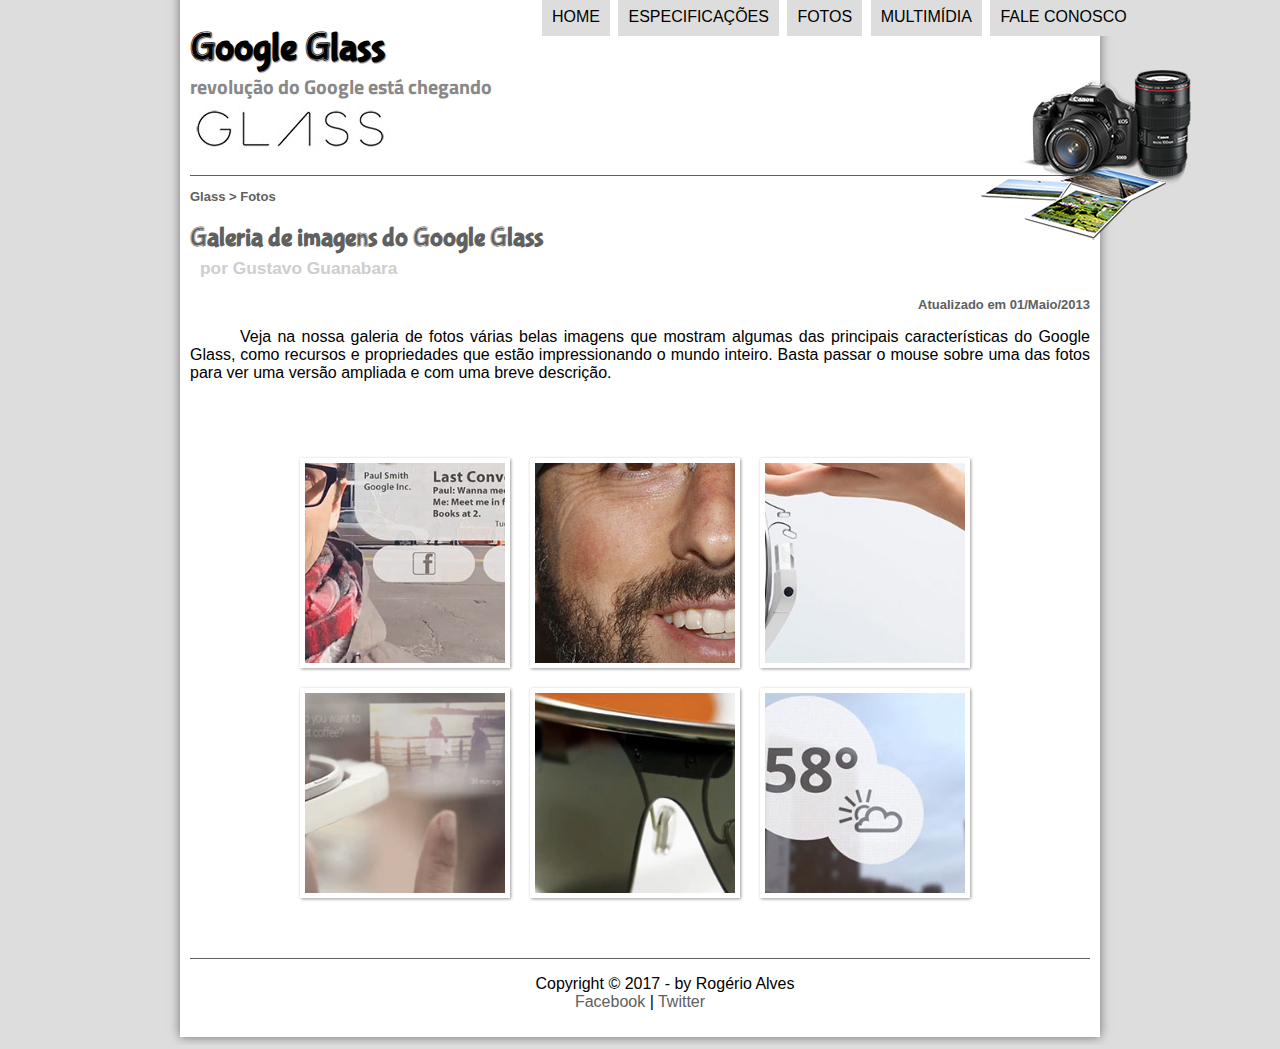
<file: fotos.html>
<!DOCTYPE html>
<html lang ="pt-br">
<head>
	<meta charset = " UTF-8"/>
	<title>Tudo sobre Google Glass </title>
	<link rel="stylesheet"  href="_css/estilo.css"/>
	<link rel="stylesheet"  href="_css/fotos.css"/>
	
			
</head>
<script>
	language="javascript"
	src="_javascript/funcoes.js"
</script>
<body>
<div id = "interface">

<header id ="cabecalho">
<hgroup>
<h1>Google Glass</h1>
<h2> revolução do Google está chegando </h2>
</hgroup>
<img id ="icone" src="_imagens/fotos.png">
	<nav id="menu">
<h1>Menu Principal</h1>
<ul type = 'disc'>
<li onmouseover="mudaFoto('_imagens/home.png')" onmouseout="mudaFoto('_imagens/fotos.png.png')"><a href="index.html">Home</a></li>
<li onmouseover="mudaFoto('_imagens/especificacoes.png')" onmouseout="mudaFoto('_imagens/fotos.png.png')"><a href="specs.html">Especificações</a></li>
<li onmouseover="mudaFoto('_imagens/fotos.png')" onmouseout="mudaFoto('_imagens/fotos.png.png')"><a href="fotos.html">Fotos</a></li>
<li onmouseover="mudaFoto('_imagens/multimidia.png')" onmouseout="mudaFoto('_imagens/fotos.png.png')"><a href="multimidia.html">Multimídia</a></li>
<li onmouseover="mudaFoto('_imagens/contato.png')" onmouseout="mudaFoto('_imagens/fotos.png.png')"><a href="fale-conosco.html">Fale conosco</a></li>
</ul>
</nav>

</header>
<section id="corpo-full">
<article id="noticia-principal">
	<header id="cabecalho-artigo">
<hgroup>
<h3>Glass > Fotos</h3>
<h1>Galeria de imagens do Google Glass</h1>
<h2>por Gustavo Guanabara</h2>
<h3 class="direita">Atualizado em 01/Maio/2013</h3>
</hgroup>
</header>
<p>Veja na nossa galeria de fotos várias belas imagens que mostram algumas das principais características do Google Glass, como recursos e propriedades que estão impressionando o mundo inteiro. Basta passar o mouse sobre uma das fotos para ver uma versão ampliada e com uma breve descrição.</p>
<ul id="album-fotos">
	<li id="foto01"><span>Agenda e lembretes</li></span>
	<li id="foto02"><span>Sergey Brin usando o Glass</li></span>
	<li id="foto03"><span>Leve e compacto</li></span>
	<li id="foto04"><span>Sensação de uma tela de 50"</li></span>
	<li id="foto05"><span>Vários tipos de lente</<link rel="stylesheet"  href="_css/estilo.css"/>li></span>
	<li id="foto06"><span>Informações importantes</li></span>
</ul>

<footer id="rodape">
<p>Copyright &copy  2017 - by Rogério Alves<br/>
<a href="https://pt-br.facebook.com" target="blank">Facebook</a> | 
<a href="https://twitter.com/login?lang=pt" target="blank">Twitter</a></p>
</footer>
</body>
</div>
</html>
</file>
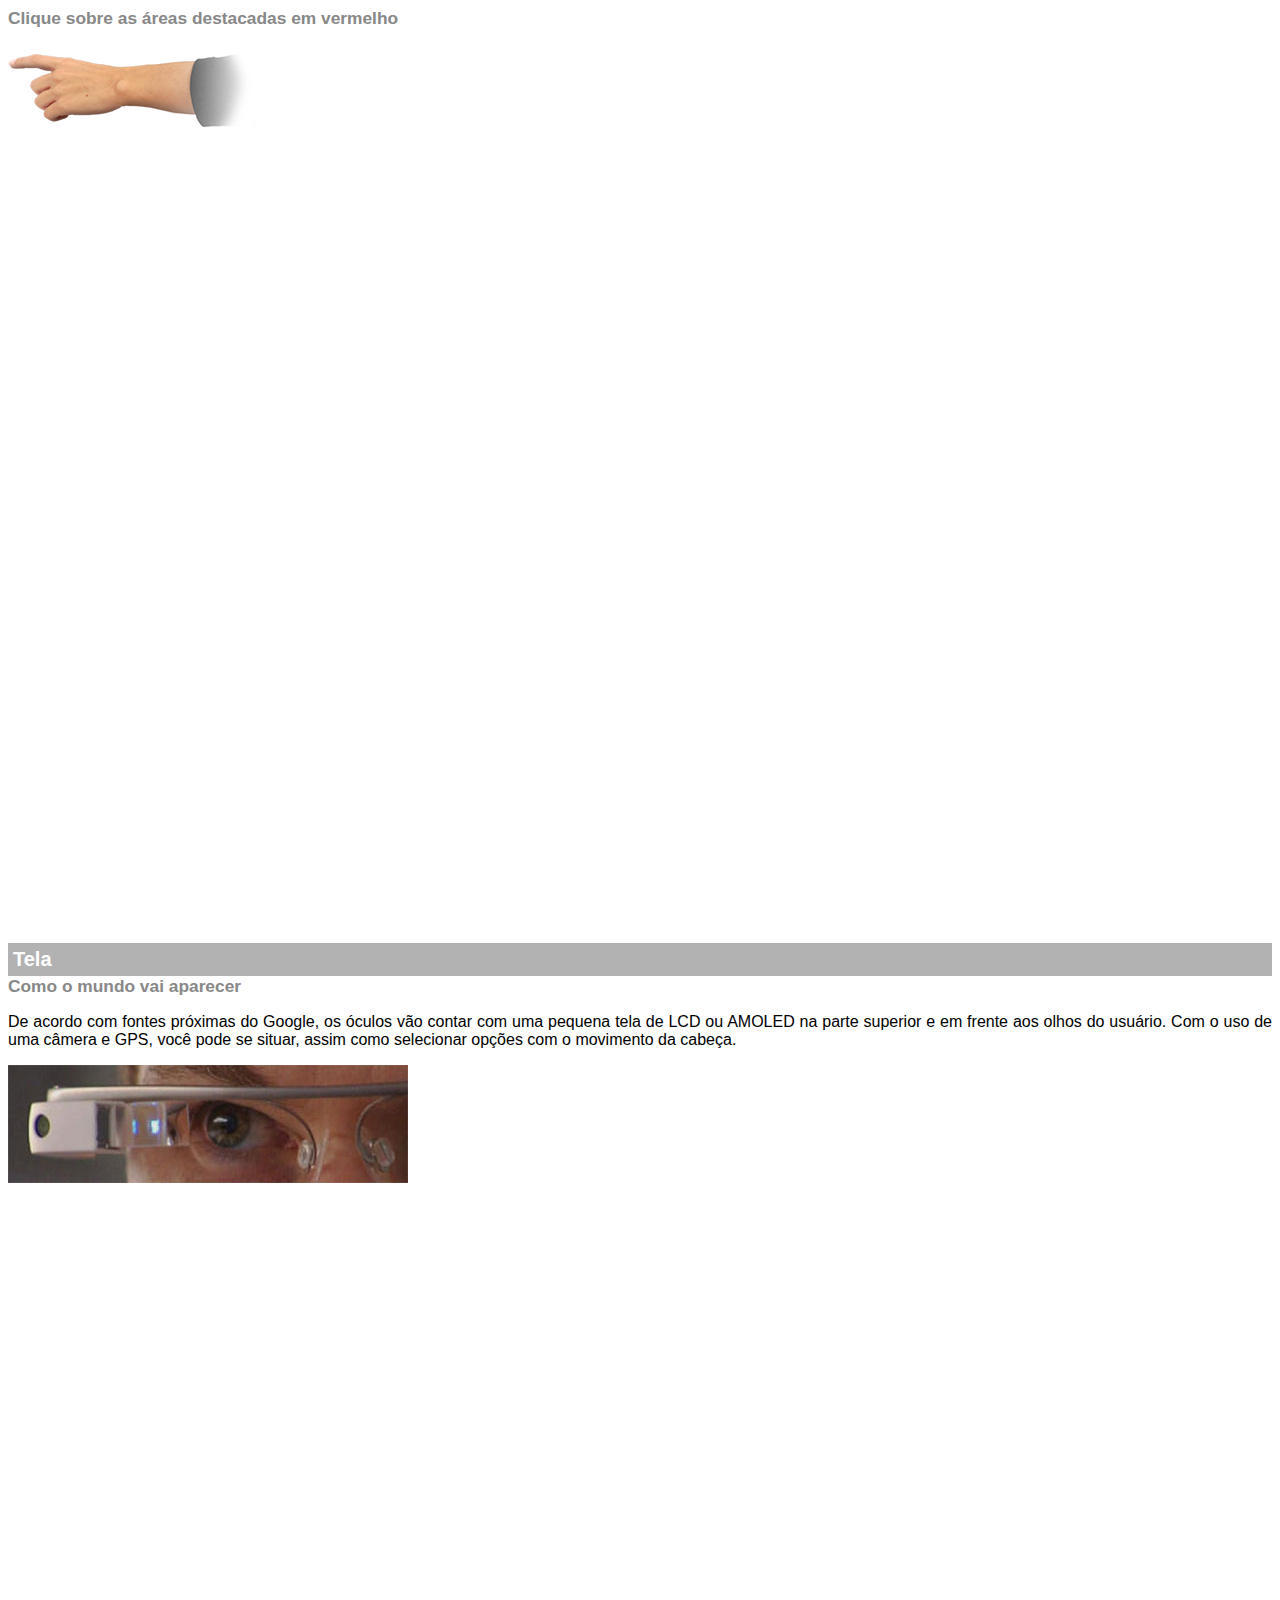
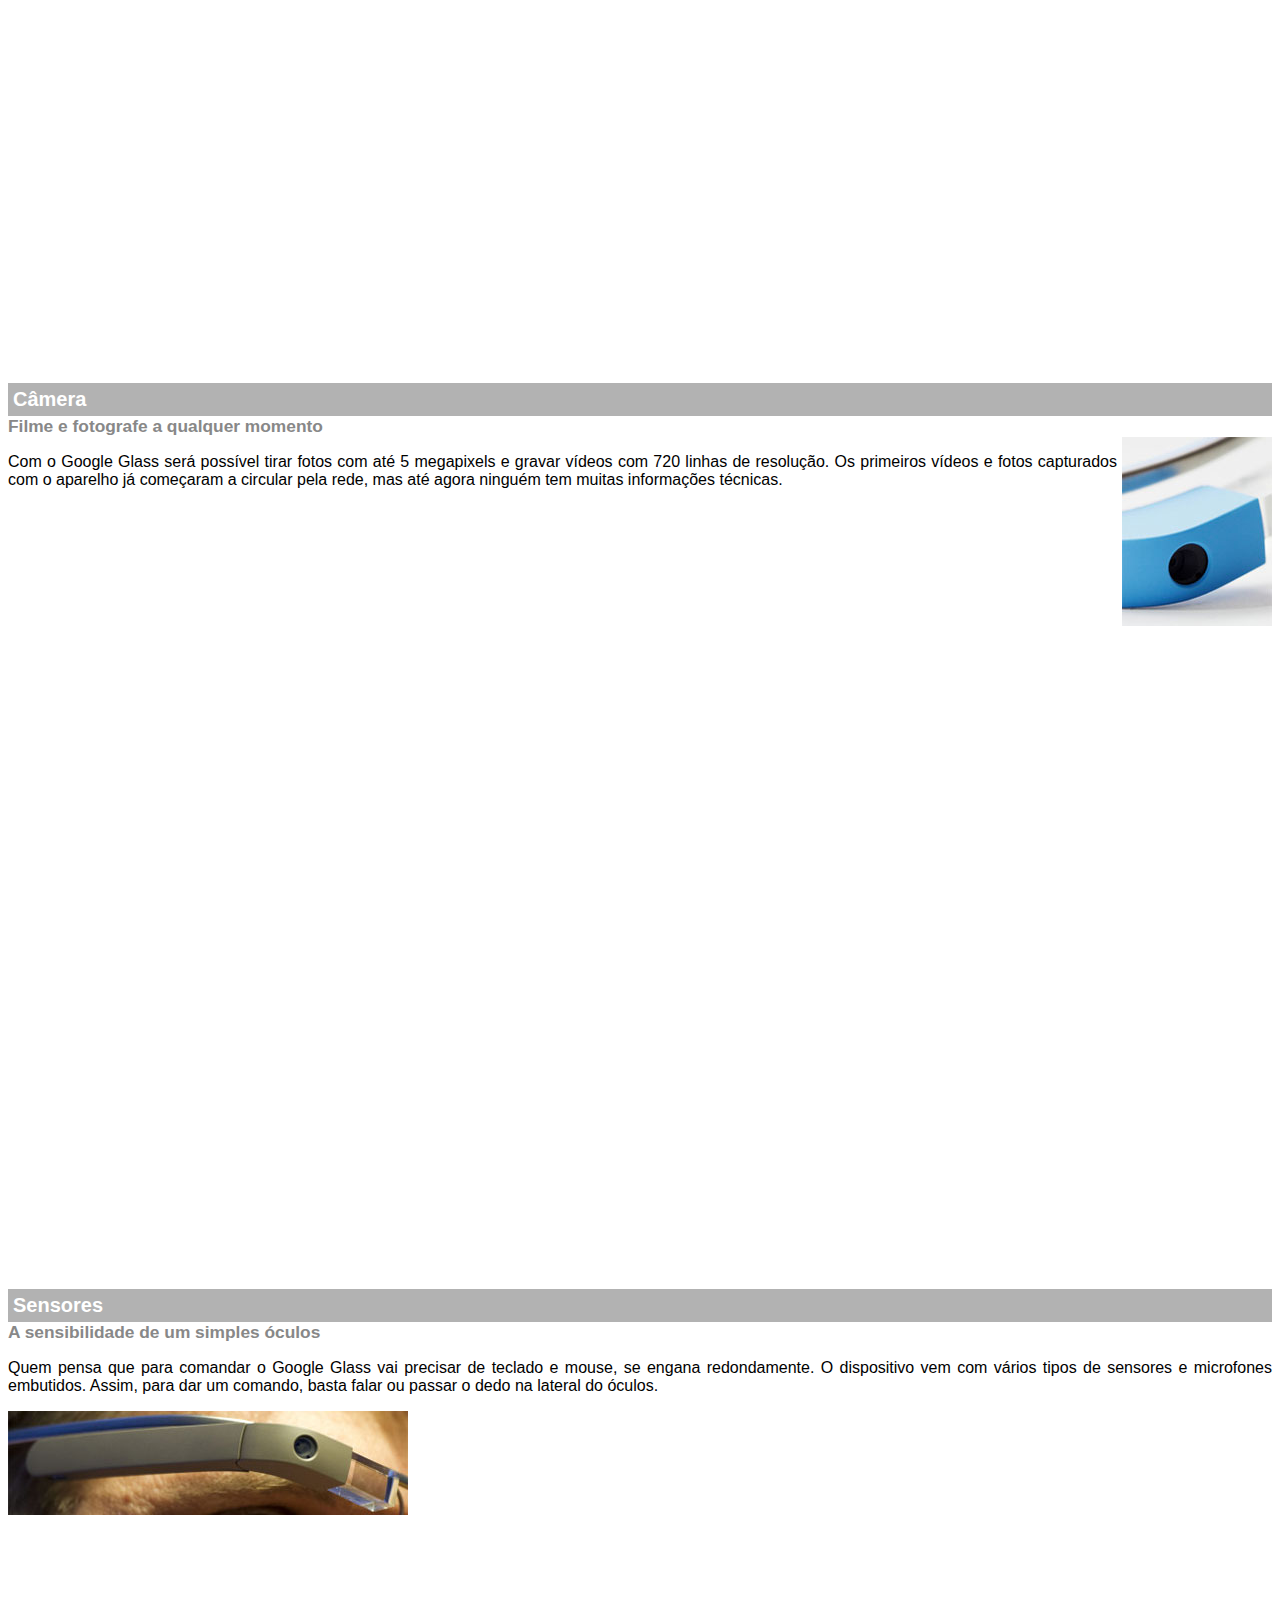
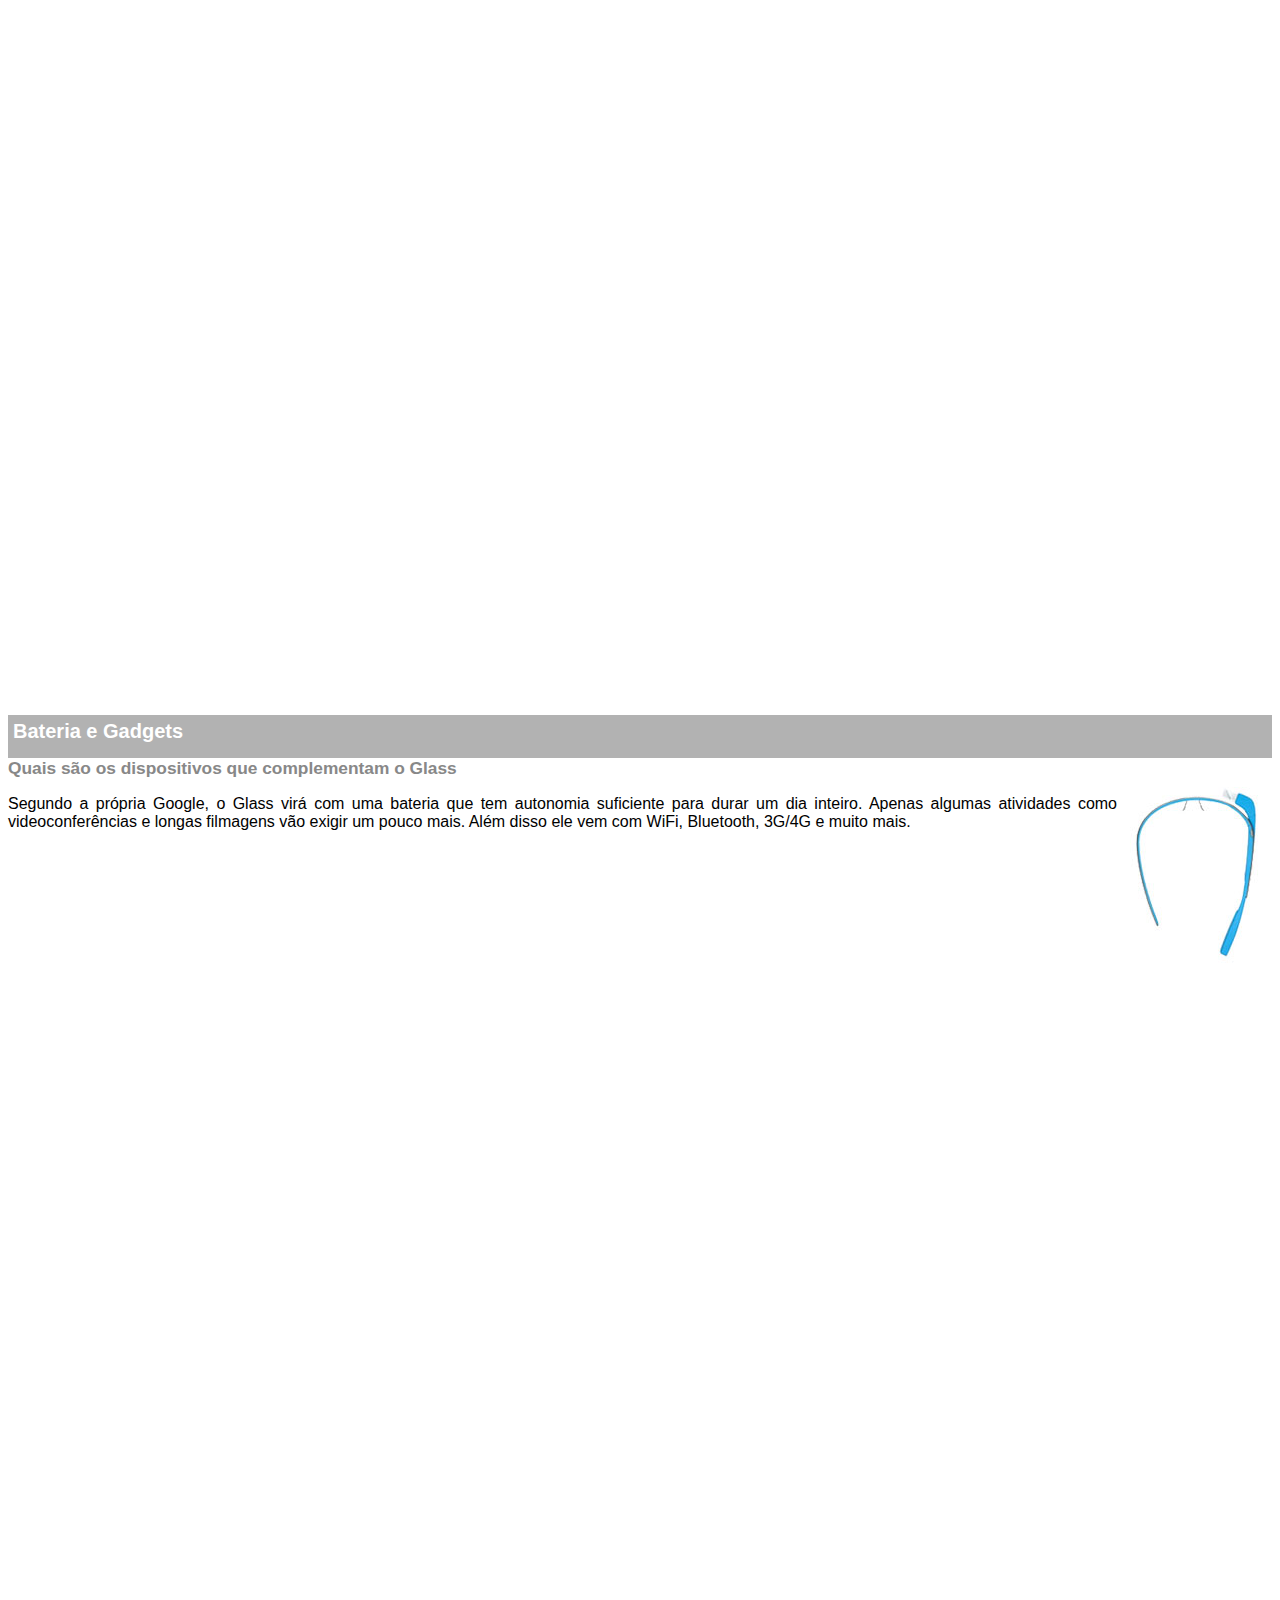
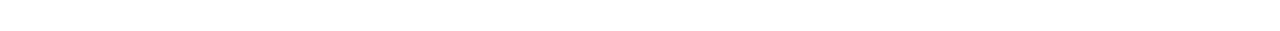
<file: google-glass.html>
<!DOCTYOE html>

<html>
<head>
	<meta charset="utf-8"/>
	<title>Informação sobre Google</title>
	<style>
	body{
		font-family: Arial;
		font-size: 10 pt;
	}
	p {
		text-align: justify;
		text-indent: 20 px;
	}
	article h1 {
		font-size: 15pt;
		color: #ffffff;
		background-color: rgba(0,0,0,.3);
		padding: 5px;
		margin: 0px ;
	}
	article h2 {
	font-size: 13pt;
	color: #888888;
	margin:0px;
	}
	article {
	margin-bottom: 800px;
	}
	img.img-dir {
	display: block;
	float: right;
	margin-left: 5px;
	}
	</style>
</head>
<body>

<article id="topo">
<header>
<h2>Clique sobre as áreas destacadas em vermelho</h2>
</header>
<img src="_imagens/mao.png" alt="Mão apontando para a esquerda"/></article>

<article id="tela">
<header>
<h1>Tela</h1>
<h2>Como o mundo vai aparecer</h2>
</header>
<p>De acordo com fontes próximas do Google, os óculos vão contar com uma pequena tela de LCD ou AMOLED na parte superior e em frente aos olhos do usuário. Com o uso de uma câmera e GPS, você pode se situar, assim como selecionar opções com o movimento da cabeça.</p>
<img src="_imagens/det-tela.jpg" alt="Tela do Google Glass"/> </article>

<article id="camera">
<header>
<h1>Câmera</h1>
<h2>Filme e fotografe a qualquer momento</h2>
</header>
<img src="_imagens/det-camera.jpg" class="img-dir" alt="Câmera do Google Glass"/>
<p>Com o Google Glass será possível tirar fotos com até 5 megapixels e gravar vídeos com 720 linhas de resolução. Os primeiros vídeos e fotos capturados com o aparelho já começaram a circular pela rede, mas até agora ninguém tem muitas informações técnicas.</p></article>

<article id="sensores">
<header>
<h1>Sensores</h1>
<h2>A sensibilidade de um simples óculos</h2>
</header>
<p>Quem pensa que para comandar o Google Glass vai precisar de teclado e mouse, se engana redondamente. O dispositivo vem com vários tipos de sensores e microfones embutidos. Assim, para dar um comando, basta falar ou passar o dedo na lateral do óculos.</p>
<img src="_imagens/det-touch.jpg" alt="Sensores do Google Glass"/>
</article>

<article id="Gadgets">
<header>
<h1>Bateria e Gadgets<h1>
<h2>Quais são os dispositivos que complementam o Glass</h2>
</header>
<img src="_imagens/det-bateria.jpg" class="img-dir" alt="Bateria e Gadgets do Google Glass"/>
<p>Segundo a própria Google, o Glass virá com uma bateria que tem autonomia suficiente para durar um dia inteiro. Apenas algumas atividades como videoconferências e longas filmagens vão exigir um pouco mais. Além disso ele vem com WiFi, Bluetooth, 3G/4G e muito mais.</p></article>
</body>
</html>
</file>
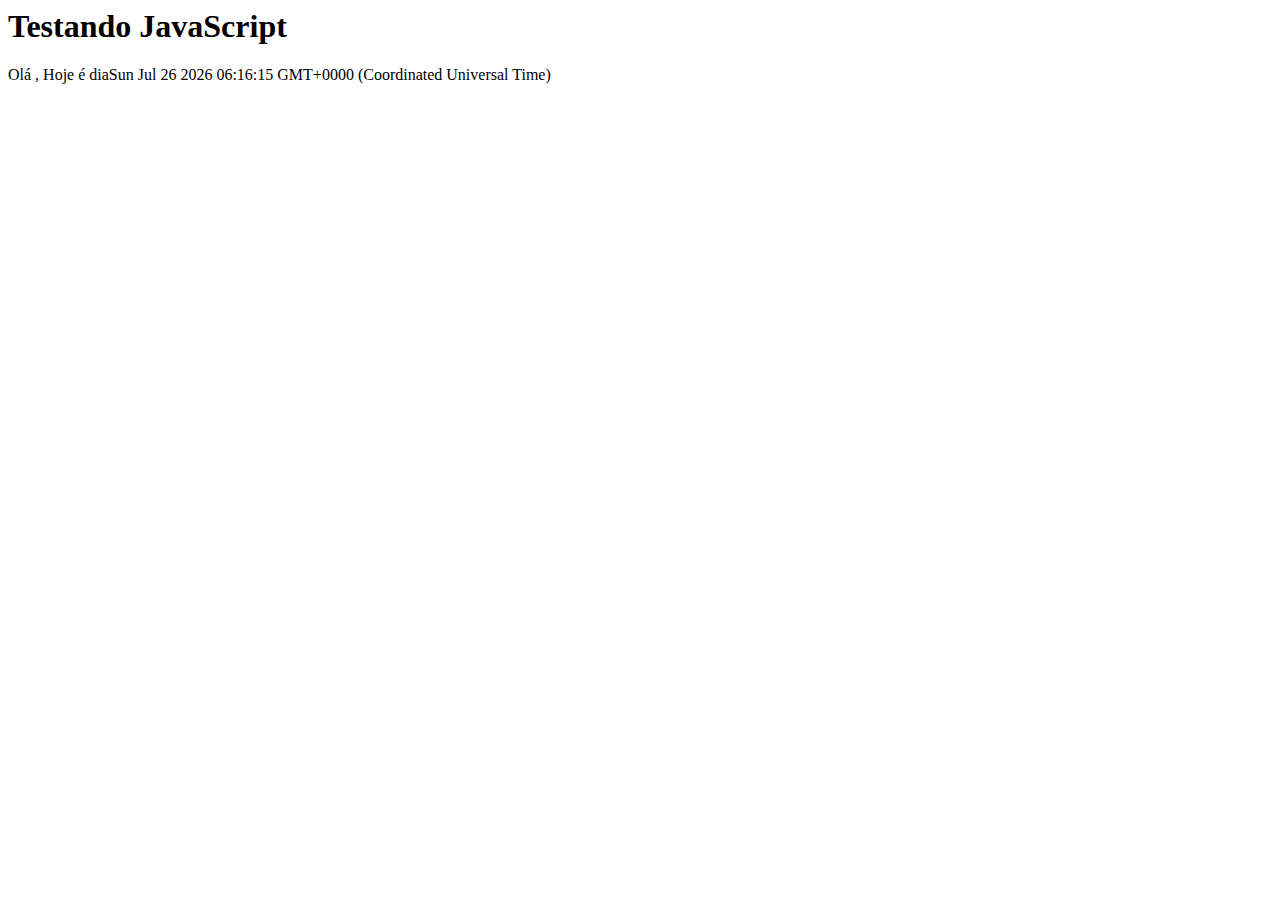
<file: new 1.html>
<!DCTYPE HTML>
<HTML>
<head>
	<title>Teste JavaScript</title>
	<meta charset="utf-8"/>
</head>
<body>
<h1>Testando JavaScript</h1>

<script>
	
	document.write("Olá , Hoje é dia"+ Date());
</script>
</body>
</html>
</file>
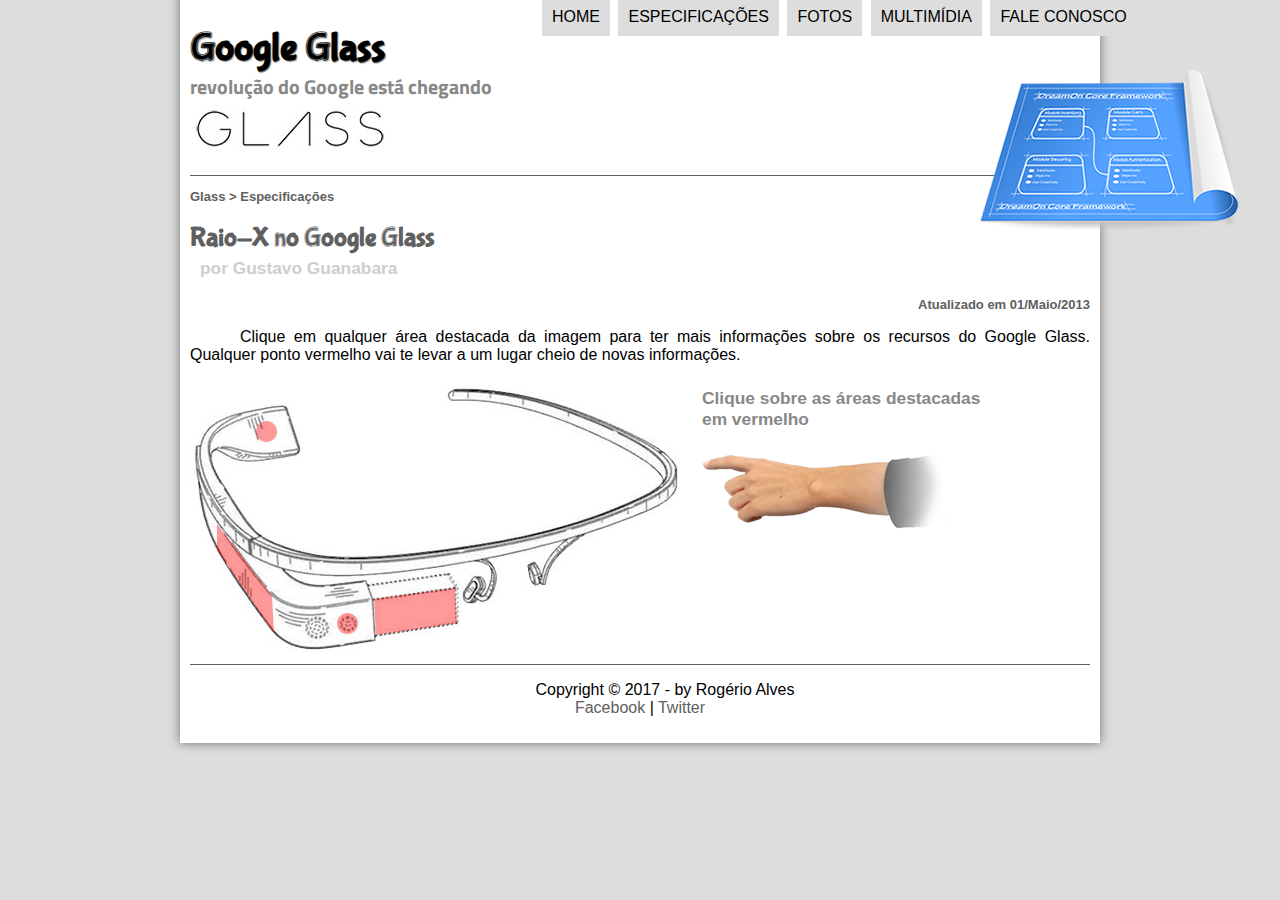
<file: specs.html>
<!DOCTYPE html>
<html lang ="pt-br">
<head>
	<meta charset = " UTF-8"/>
	<title>Tudo sobre Google Glass </title>
	<link rel="stylesheet"  href="_css/estilo.css"/>
	<link rel="stylesheet" href="_css/specs.css"/>
	
			
</head>
<script>
	language="javascript"
	src="_javascript/funcoes.js"
</script>
<body>
<div id = "interface">

<header id ="cabecalho">
<hgroup>
<h1>Google Glass</h1>
<h2> revolução do Google está chegando </h2>
</hgroup>
<img id ="icone" src="_imagens/especificacoes.png">
	<nav id="menu">
<h1>Menu Principal</h1>
<ul type = 'disc'>
<li onmouseover="mudaFoto('_imagens/home.png')" onmouseout="mudaFoto('_imagens/glass-oculos-preto-peq.png')"><a href="index.html">Home</a></li>
<li onmouseover="mudaFoto('_imagens/especificacoes.png')" onmouseout="mudaFoto('_imagens/glass-oculos-preto-peq.png')"><a href="specs.html">Especificações</a></li>
<li onmouseover="mudaFoto('_imagens/fotos.png')" onmouseout="mudaFoto('_imagens/glass-oculos-preto-peq.png')"><a href="fotos.html">Fotos</a></li>
<li onmouseover="mudaFoto('_imagens/multimidia.png')" onmouseout="mudaFoto('_imagens/glass-oculos-preto-peq.png')"><a href="multimidia.html">Multimídia</a></li>
<li onmouseover="mudaFoto('_imagens/contato.png')" onmouseout="mudaFoto('_imagens/glass-oculos-preto-peq.png')"><a href="fale-conosco.html">Fale conosco</a></li>
</ul>
</nav>

</header>

<section id="corpo-full">
<article id="noticia-principal">
	<header id="cabecalho-artigo">
<hgroup>
<h3>Glass > Especificações</h3>
<h1>Raio-X no Google Glass</h1>
<h2>por Gustavo Guanabara</h2>
<h3 class="direita">Atualizado em 01/Maio/2013</h3>
</hgroup>
</header>

<p>Clique em qualquer área destacada da imagem para ter mais informações sobre os recursos do Google Glass. Qualquer ponto vermelho vai te levar a um lugar cheio de novas informações.</p>
<section id="conteudo">
	<img src="_imagens/glass-esquema-marcado.jpg" usemap="#meumapa">
	<map name="meumapa">
		<area shape="rect" coords="179,202,270,260" href="google-glass.html#tela" target="janela"/>
		<area shape="circle" coords="158,243,12" href="google-glass.html#camera" target="janela"/>
		<area shape="circle" coords="73,52,12" href="google-glass.html#Gadgets" target="janela"/>
		<area shape="poly" coords="28,143,83,216,84,249,27,169" href="google-glass.html#sensores" target="janela"/>
	</map>
	<iframe src="google-glass.html" name="janela" id="frame-spec"   ></iframe>
</section>

</section>
</article>
<footer id="rodape">
<p>Copyright &copy  2017 - by Rogério Alves<br/>
<a href="https://pt-br.facebook.com" target="blank">Facebook</a> | 
<a href="https://twitter.com/login?lang=pt" target="blank">Twitter</a></p>
</footer>
</body>
</div>
</html>
</file>
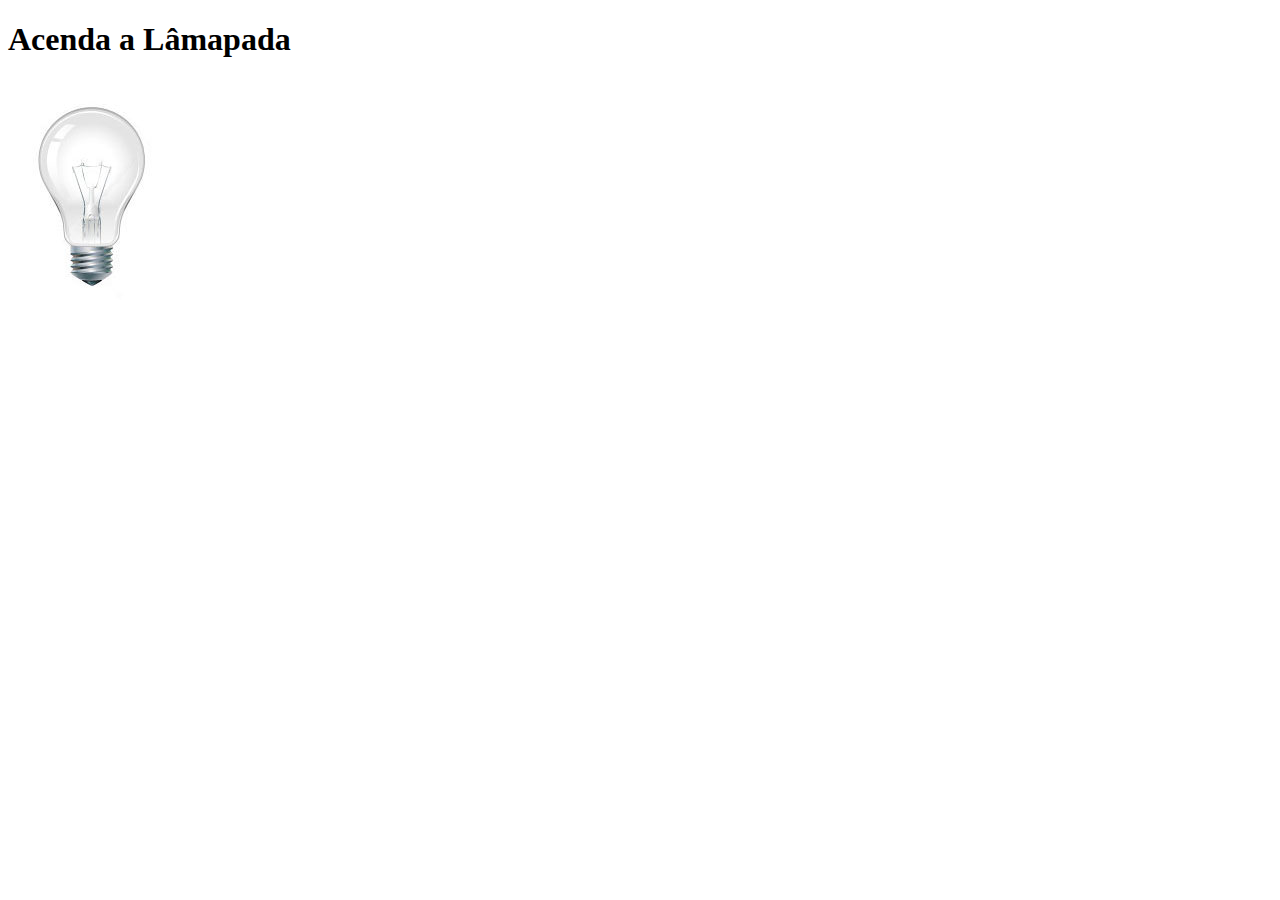
<file: Teste JavaScript.html>
<!DOCTYPE html>
<html>
<head>
	<title>Teste JavaScript</title>
	<meta charset="utf-8"/>
	<script>
		function acendeLampada() {
			//alert ("Lampada Acendeu");
		document.getElementById("Luz").src = "_imagens/lampada-acesa.jpg";		
		}
		function apagaLampada() { 
		document.getElementById("Luz").src = "_imagens/lampada-apagada.jpg";
		} 
		function quebraLampada(){
		document.getElementById("Luz").src = "_imagens/lampada-quebrada.jpg"
		}
		
	</script>
</head>
<body>
	<h1>Acenda a Lâmapada</h1>
	<img src="_imagens/lampada-apagada.jpg" id="Luz" onmousemove="acendeLampada()" onmouseout="apagaLampada()" onclick="quebraLampada()" />
</body>
</html>
</file>
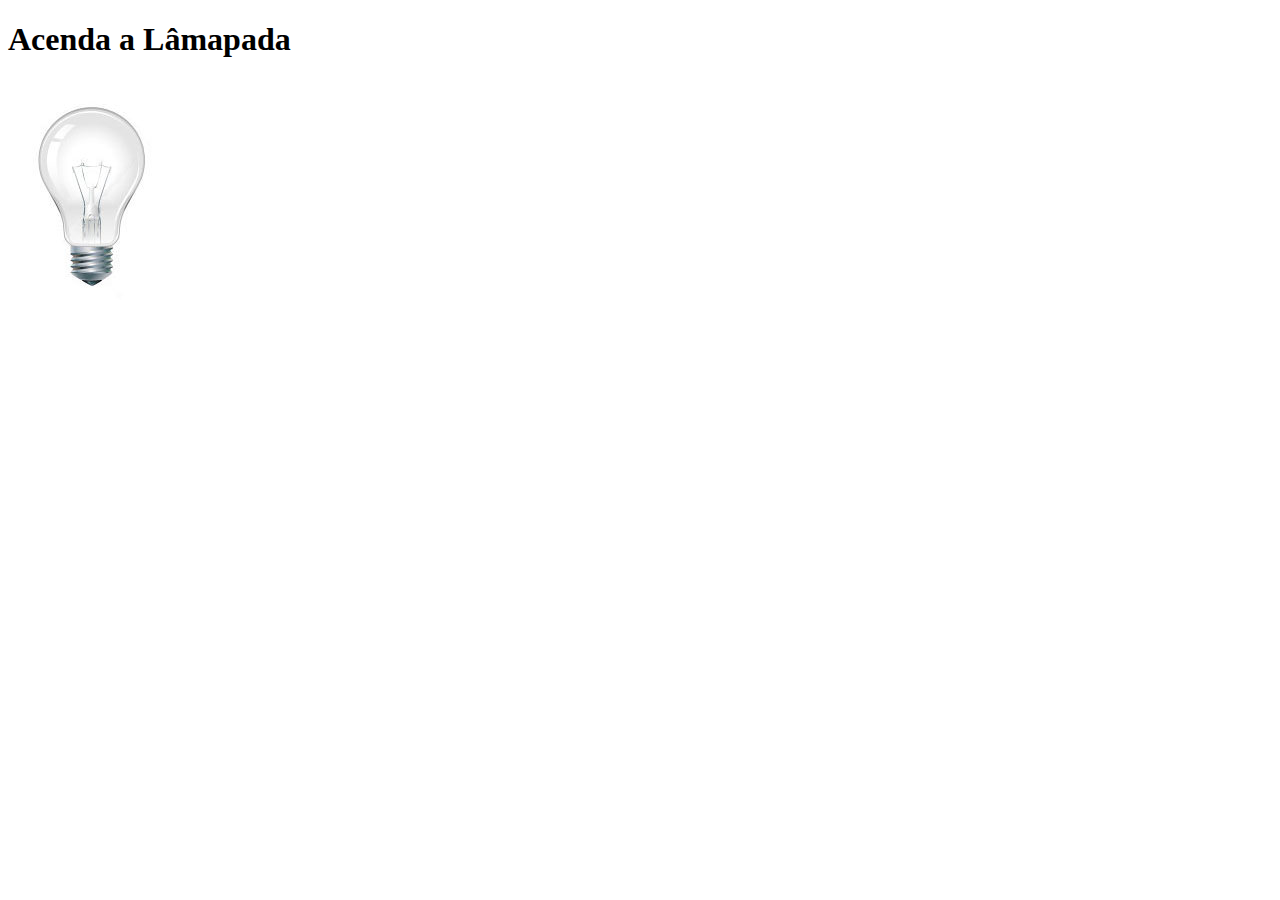
<file: Teste JavaScript2.html>
<!DOCTYPE html>
<html>
<head>
	<title>Teste JavaScript2</title>
	<meta charset="utf-8"/>
	<script>
	var quebrada = false;
		function mudaLampada(tipo) {
		if (tipo == 1) {
		arquivo ="_imagens/lampada-acesa.jpg";
		}
		if (tipo == 2){
		arquivo ="_imagens/lampada-apagada.jpg";
		}
		if (tipo == 3){
		arquivo ="_imagens/lampada-quebrada.jpg";
		}
		if (!quebrada){
		document.getElementById("Luz").src = arquivo;
		if (tipo == 3){
		quebrada = true;
		}
	    }
	    }
		
	</script>
</head>
<body>
	<h1>Acenda a Lâmapada</h1>
	<img src="_imagens/lampada-apagada.jpg" id="Luz" onmousemove="mudaLampada(1)" onmouseout="mudaLampada(2)" onclick="mudaLampada(3)" />
</body>
</html>
</file>
<file: _css/estilo.css>
@charset "utf-8" ;
@import url('https://fonts.googleapis.com/css?family=Titillium+Web');
@font-face {
	font-family: 'FonteLogo';
	src: url("../_fonts/bubblegum-sans-regular.otf");
}

	body  {	
	font-family: arial, sans-serif;
	background-color: #dddddd;	
	color: rgba(0,0,0,1);
	}	
	
	div#interface {
		width: 900px;
		background-color: #ffffff;
		margin: -20px auto 0px auto ;
		box-shadow: 0px 0px 10px rgba(0,0,0,0.5);
		padding: 10px;
		
	}

		p { 
		text-align: justify;
			text-indent: 50px;
			}
		a {
			color: #606060;
			text-decoration: none;
		}
		a :hover{
			text-decoration: underline;
		}
			
	header#cabecalho img#icone {
		position: absolute;
		left: 980px;
		top: 70px;	
	}
	header#cabecalho  {
		border-bottom: 1px #606060 solid;
		height: 150px;
		background: url("../_imagens/glass-logo-peq.jpg") no-repeat 0px 80px;
	}
	header#cabecalho h1{
		font-family: FonteLogo, sans-serif;
		font-size: 30pt;
		color: /*#606060*/;
		text-shadow: 1px 1px 1px rgba(0,0,0,0.5);
		padding: 0px;
		margin-bottom: 0px;
		
		
	}
	header#cabecalho h2 {
		font-family: 'Titillium Web', sans-serif;
		color:#888888;
		font-size: 15pt;
		padding: 0px;
		margin-top: 0px;
		
	}
			
		
			
figure.foto-legenda {
	position: relative;
	border: 8px solid white;
	box-shadow: 1px 1px 4px black;
}
figure.foto-legenda img {
	width: 100%;
	height: 100%;
}
figure.foto-legenda figcaption {
	opacity:0;
	position: absolute;
	top: 0px;
	background-color: rgba(0,0,0,.4);
	color: white;
	width: 100%;
	height:100%;
	padding:10px;
	box-sizing: border-box;
	transition: opacity:1s;
	}
figure.foto-legenda:hover figcaption {
	opacity:1;
}
/*Formatação Menu */
nav#menu {
	display: block;
	
}
nav#menu ul{
list-style: none;
text-transform: uppercase ;	
position : absolute ;
top: -20px;
left: 500px;
}
nav#menu li {
	display: inline-block;
	background-color: #dddddd ;
	padding : 10px;
	margin: 2px;
	transition: background-color 1s;
	
}
nav#menu li:hover {
	background-color:#606060 ;
	
}
nav#menu h1{
	display: none ;
	
}
nav#menu a {
	color: #000000;
	text-decoration: none ;
}
nav#menu a: hover {
	color: white ;
	text-decoration: underline;	
}
section#corpo {
	display: block;
	width: 500px;
	float: left;
	border-right: 1px solid #606060;
	padding-right: 15px ;
}
article#noticia-principal h2 {
	font-size: 12 pt;
	color: #606060;
	background-color: #dddddd;
	padding: 5px 0px 5px 10px;
	margin: 10px 0px 10px 0px;
	
}
header#cabecalho-artigo h1 {
	font-family: 'FonteLogo', sans-serif;
	font-size: 20pt;
	color: #606060;
	margin-bottom: 0px;
}
.direita {
	text-align: right;
}
header#cabecalho-artigo h2 {
	font-size: 13pt;
	color: #cecece;
	background-color: #ffffff;
	margin: 0px;
}
header#cabecalho-artigo h3 {
	font-size: 13px;
	color: #606060;
}

table#tabelaespec {
	border: 1px solid #606060 ;
	border-spacing: 0px;
	margin-left: auto;
	margin-right: auto;
}
table#tabelaespec td {
	border: 1px solid #606060;
	padding: 10px;
	text-align: center;
	vertical-align: middle;
}

table#tabelaespec td.ce {
	color: #ffffff;
	background-color: #606060;
	vertical-align: top;
	font-weight: bold;
}

table#tabelaespec td.cd {
	background-color: #cecece;	
}

table#tabela espec caption {
	color:#888888;
	font-size: 13pt;
	font-weight: bolder;
}

table#tabelaespec caption span {
	display: block;
	float: right ;
	color: #000000;
	font-size: 8pt;
	margin-top: 10px;
	box-shadow: 2x 2px 2px rgba(0,0,0,.5);
	
}

aside#lateral {
	display: block ;
	width: 350px;
	float: right;
	background-color: #dddddd;
	padding: 10px;
	margin-top: 10px;
}
aside#lateral h1 {
	font-family: 'FonteLogo', sans-serif;
	font-size: 20pt;
	color: #606060;
	margin-top: 0px;
}
aside#lateral h2 {
	background-color: #606060;
	font-size: 13pt;
	color: #ffffff;
	padding: 5px;
	
}
footer#rodape {
	clear: both;
	border-top:1px solid #606060;
}
footer#rodape p{
	text-align: center ;
}
</file>
<file: _css/fotos.css>
@charset "UTF-8";

ul#album-fotos {
	width: 700px;
	margin: 0 auto;
	padding:50px;
	overflow: hidden;
	list-style: none;
}

ul#album-fotos li {
	float: left;
	width: 200px;
	height: 200px;
	margin: 10px;
	border: 5px solid #ffffff;
	background-color: #ffffff;
	box-shadow: 1px 1px 3px rgba(0,0,0,.4);
	-webkit-transition: all .4s ease-in;
}

ul#album-fotos li span { 
opacity: 0;
color: #ffffff;
text-shadow: 1px 1px 1px #000000;
background-color: rgba(0,0,0,.3);
font-size: 9pt;
line-height: 370px;
padding: 5px;
}

ul#album-fotos li:hover {
	-webkit-transform: scale(1.5);
}

ul#album-fotos li:hover span {
	opacity: 1;
}


ul#album-fotos li#foto01 {
	background: url('../_imagens/galeria-01.jpg') no-repeat;
	background-position: 50% 50%;
	background-size: 400px 400px;
	background-color: #ffffff;	
}
ul#album-fotos li#foto01:hover {
	background-position: 0px 0px;
	background-size: 200px 200px;
	}

ul#album-fotos li#foto02 {
	background: url('../_imagens/galeria-02.jpg') no-repeat;
	background-position: 50% 50%;
	background-size: 400px 400px;
	background-color: #ffffff;
}
ul#album-fotos li#foto02:hover {
	background-position: 0px 0px;
	background-size: 200px 200px;
	}

ul#album-fotos li#foto03 {
	background: url('../_imagens/galeria-03.jpg') no-repeat;
background-position: 50% 50%;
	background-size: 400px 400px;
	background-color: #ffffff;
	}
ul#album-fotos li#foto03:hover {
	background-position: 0px 0px;
	background-size: 200px 200px;
	}

ul#album-fotos li#foto04 {
	background: url('../_imagens/galeria-04.jpg') no-repeat;
	background-position: 50% 50%;
	background-size: 400px 400px;
	background-color: #ffffff;
}
ul#album-fotos li#foto04:hover {
	background-position: 0px 0px;
	background-size: 200px 200px;
	}

ul#album-fotos li#foto05 {
	background: url('../_imagens/galeria-05.jpg') no-repeat;
	background-position: 50% 50%;
	background-size: 400px 400px;
	background-color: #ffffff;
}
ul#album-fotos li#foto05:hover {
	background-position: 0px 0px;
	background-size: 200px 200px;
	}

ul#album-fotos li#foto06 {
	background: url('../_imagens/galeria-06.jpg') no-repeat;
	background-position: 50% 50%;
	background-size: 400px 400px;
	background-color: #ffffff;
}
ul#album-fotos li#foto06:hover {
	background-position: 0px 0px;
	background-size: 200px 200px;
	}
</file>
<file: _css/specs.css>
@charset "utf-8";

section#conteudo {
	width: 1000px;
	margin: auto;
}

iframe#frame-spec {
	width 400px;
	height:280px;
	border: none;
	overflow: hidden;
	
}

iframe#frame-spec::-webkit-scrollbar {
	display: none;
	border: 0px;
	
}
map area{
    outline: none;
}
</file>
